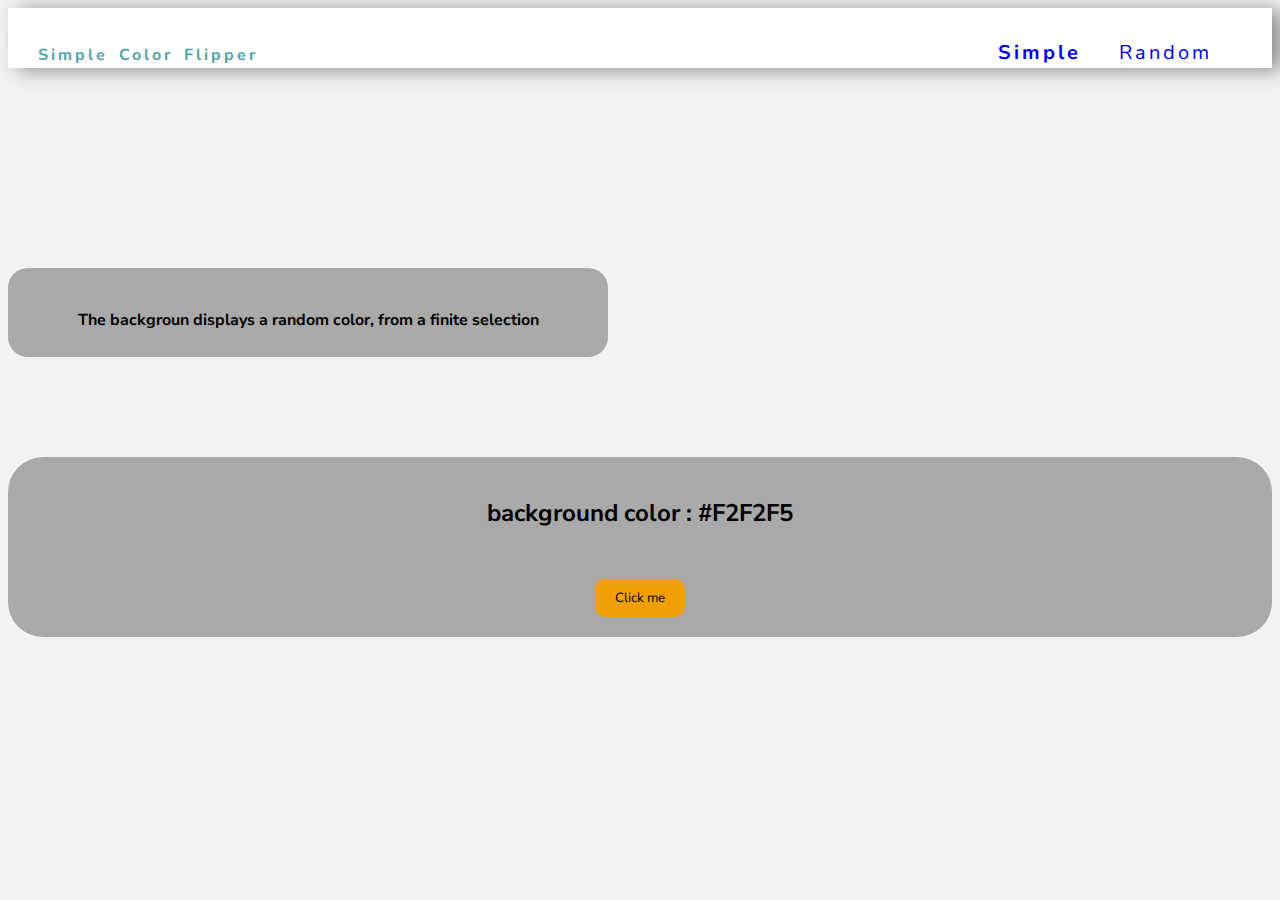
<file: index.html>
<!DOCTYPE html>
<html lang="en">
<head>
    <meta charset="UTF-8">
    <meta http-equiv="X-UA-Compatible" content="IE=edge">
    <meta name="viewport" content="width=device-width, initial-scale=1.0">
    <title>Magic: the Gathering Card Flipper Simple</title>
    <link href="https://cdn.jsdelivr.net/npm/bootstrap@5.1.3/dist/css/bootstrap.min.css" rel="stylesheet" integrity="sha384-1BmE4kWBq78iYhFldvKuhfTAU6auU8tT94WrHftjDbrCEXSU1oBoqyl2QvZ6jIW3" crossorigin="anonymous">
    <link rel="stylesheet" href="/css/stylessheet.css">
</head>
<body>
    <nav>
        <div class="nav-center">
            <h4 class="nav-title">Simple Color Flipper</h4>
            <ul class="nav-links">
                <li class="nav-list-links">
                    <a class="current-page" href="index.html">Simple</a>
                </li>
                <li class="nav-list-links">
                    <a href="random.html">Random</a>
                </li>
            </ul>
        </div>
    </nav>
    <main>
        <div class="container p-div">
            <p>The backgroun displays a random color, from a finite selection</p>
        </div>
        <div class="container main-div">
            <h2 class="main-title">
                background color : 
                <span class="color">
                    #F2F2F5
                </span>
            </h2>
            <button id="btn" onclick="" class="main-btn super-btn">Click me</button>
        </div>
    </main>
    <script src="/js/static.js"></script>
</body>
</html>
</file>
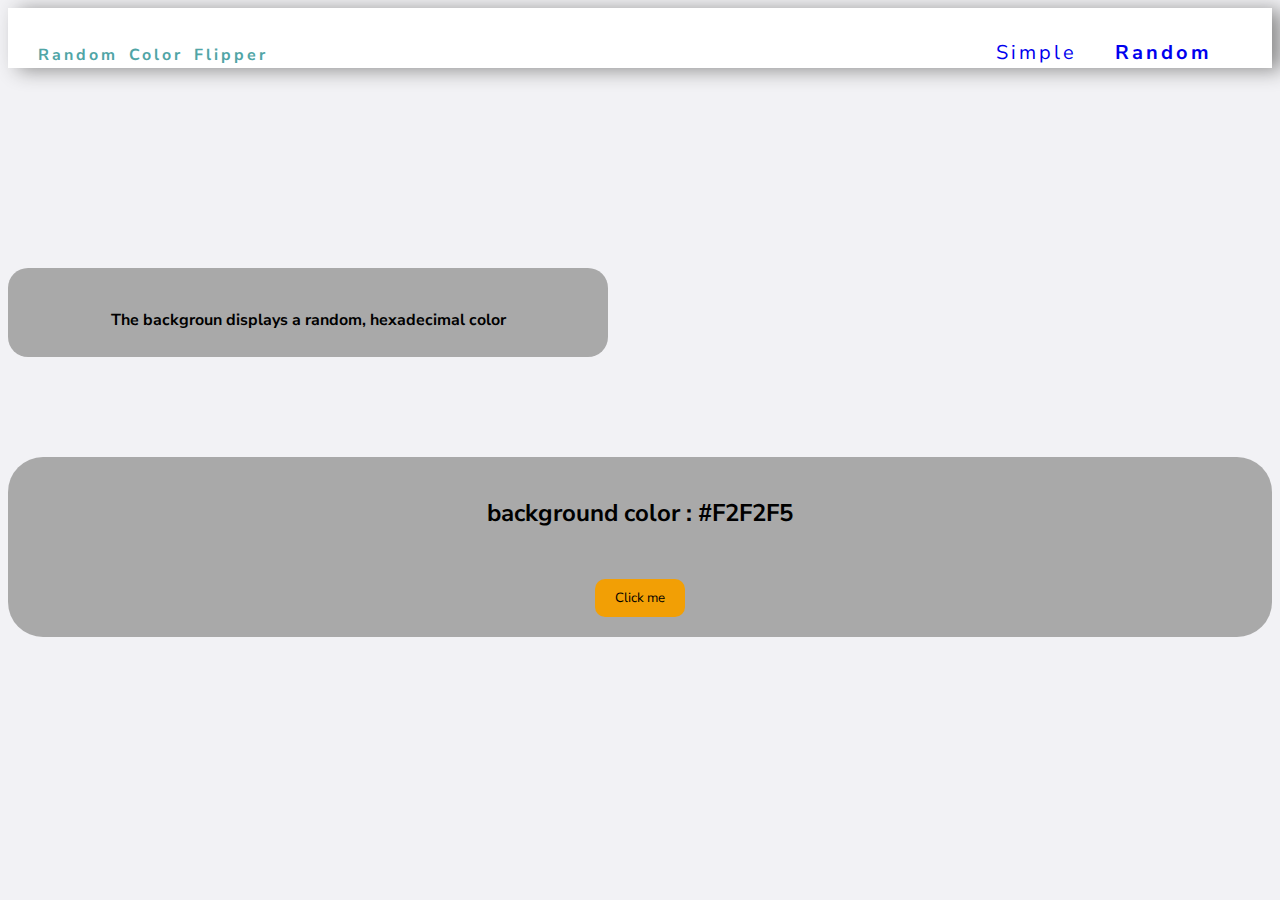
<file: random.html>
<!DOCTYPE html>
<html lang="en">
<head>
    <meta charset="UTF-8">
    <meta http-equiv="X-UA-Compatible" content="IE=edge">
    <meta name="viewport" content="width=device-width, initial-scale=1.0">
    <title>Magic: the Gathering Card Flipper Simple</title>
    <link href="https://cdn.jsdelivr.net/npm/bootstrap@5.1.3/dist/css/bootstrap.min.css" rel="stylesheet" integrity="sha384-1BmE4kWBq78iYhFldvKuhfTAU6auU8tT94WrHftjDbrCEXSU1oBoqyl2QvZ6jIW3" crossorigin="anonymous">
    <link rel="stylesheet" href="/css/stylessheet.css">
</head>
<body>
    <nav>
        <div class="nav-center">
            <h4 class="nav-title">Random Color Flipper</h4>
            <ul class="nav-links">
                <li class="nav-list-links">
                    <a href="index.html">Simple</a>
                </li>
                <li class="nav-list-links">
                    <a class="current-page" href="random.html">Random</a>
                </li>
            </ul>
        </div>
    </nav>
    <main>
        <div class="container p-div">
            <p>The backgroun displays a random, hexadecimal color</p>
        </div>
        <div class="container main-div">
            <h2 class="main-title">
                background color : 
                <span class="color">
                    #F2F2F5
                </span>
            </h2>
            <button id="btn" onclick="" class="main-btn super-btn">Click me</button>
        </div>
    </main>
    <script src="/js/random.js"></script>
</body>
</html>
</file>
<file: css/stylessheet.css>
@import url('https://fonts.googleapis.com/css2?family=Nunito+Sans:wght@200;400;700&display=swap');

* {
    font-family: 'Nunito sans', sans-serif;
    box-sizing: border-box;
}

img {
    width: 100%;
}

body {
    background-color: #F2F2F5;
}

a {
    text-decoration: none;
}

a:visited {
    color: black;
}

.nav-center {
    border: none;
    height: 60px;
    background-color: white;
    display: flex;
    justify-content: space-between;
    padding-left: 30px;
    padding-right: 30px;
    padding-top: 15px;
    box-shadow: 10px 2px 20px #8C8C8C;
}

 .nav-title {
     color: #50A5A6;
     letter-spacing: 3px;
     word-spacing: 4px;
 }

 .nav-links {
     list-style: none;
    }

.nav-list-links {
    display: inline;
    font-size: 20px;
    letter-spacing: 3px;
    padding-right: 30px;
}

.current-page {
    font-weight: bold;
}

.p-div {
    transition-duration: 0.5s;
    background-color: darkgray;
    text-align: center;
    font-size: 16px;
    font-weight: bold;
    margin-top: 200px;
    width: 600px;
    padding: 10px;
    padding-top: 25px;
    border-radius: 20px;
}

.p-div:hover {
    background-color: #5E778C;
    color: #F2C12E;
}

.main-div {
    transition-duration: 0.5s;
    background-color: darkgrey;
    text-align: center;
    margin-top: 100px;
    padding: 20px;
    border-radius: 35px;
}

.main-div:hover {
    background-color: #377573;
    color: ivory;
}

.main-title {
    padding-bottom: 30px;
}

.main-btn {
    transition-duration: 0.5s;
    border: none;
    background-color: #F29F05;
    border-radius: 10px;
    padding: 10px;
    padding-left: 20px;
    padding-right: 20px;
}

.main-btn:hover {
    background-color: #593C19;
    color: #F2CE16;
}
</file>
